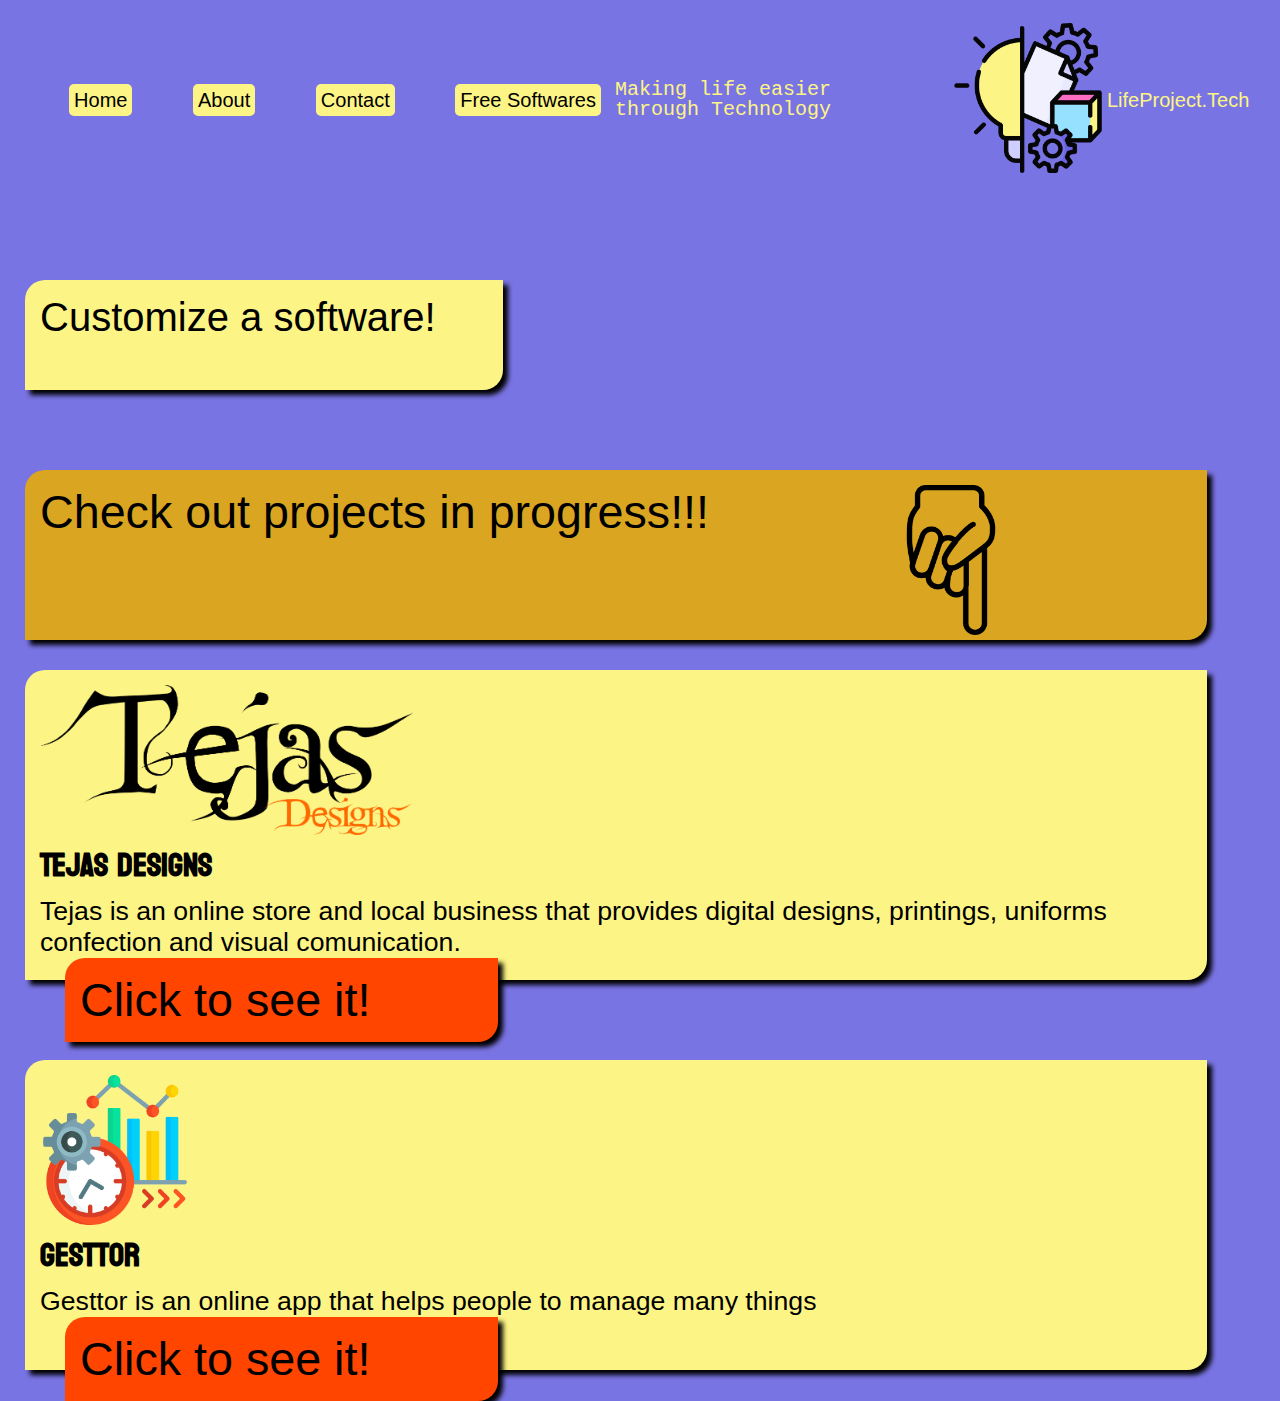
<file: index.html>
<!DOCTYPE html>
<html lang="en">
<head>
    <meta charset="UTF-8">
    <meta http-equiv="X-UA-Compatible" content="IE=edge">
    <meta name="viewport" content="width=device-width, initial-scale=1.0">
    <title>Solutions for an easier life</title>
    <link rel="stylesheet" href="./src/css/indexstyle.css">
    <link rel="preconnect" href="https://fonts.googleapis.com">
    <link rel="preconnect" href="https://fonts.gstatic.com" crossorigin>
    <link rel="shortcut icon" href="/src/img/logo.png" type="image/x-icon">
    <link href="https://fonts.googleapis.com/css2?family=Koulen&family=Roboto:wght@300&display=swap" rel="stylesheet">
</head>
<body>
    <header>
        <div name="header-menu" id="divNav">
            <nav name="menu">
                <a class="menu" href="#">Home</a>
                <a class="menu" href="#">About</a>
                <a class="menu" href="#">Contact</a>
                <a class="menu" href="#">Free Softwares</a>
            </nav>

        </div>
        <div>
            <span>Making life easier through Technology</span>
        </div>
        <div name="logo" id="divLogo">
            <div>
                <figure>
                    <img src="./src/img/logo.png" alt="logo">
                </figure>
            </div>
            <div>
                <figcaption>
                    LifeProject.Tech
                </figcaption>
            </div>
        </div>
    </header>
    <section name="buttonforcustomize" id="buttonForCustomize">
        <div name="customize-button" id="customizeButton">
        <h1>Customize a software!</h1>
        </div>
    </section>
    <section name="portfolio">
        <div id="someportfolio">
        Check out projects in progress!!!
        <img src="/src/gesttor/src/img/aponta.png" alt="Apontando">
        </div>
        <div class="itemPortfolio">
            <div>
                <img src="/src/img/tejaslogo.png" alt="logo tejas">
            </div>
            <h2>Tejas Designs</h2>
            <p>Tejas is an online store and local business that provides digital designs,
                 printings, uniforms confection and visual comunication.</p>
            <div id="customizeButton2">
                <a href="https://tejas.com.br" target="_blank">Click to see it!</a>
            </div>
        </div>
    </section>
        <section name="portfolio2">
            <div class="itemPortfolio">
                <div>
                    <img src="/src/gesttor/src/img/logo.png" alt="logo gesttor">
                </div>
                <h2>Gesttor</h2>
                <p>Gesttor is an online app that helps people to manage many things</p>
                <div id="customizeButton2">
                    <a href="/src/gesttor/index.html" target="_blank">Click to see it!</a>
                </div>
            </div>
        </section>

    <script src="./src/js/indexscript.js"></script>
</body>
</html>
</file>
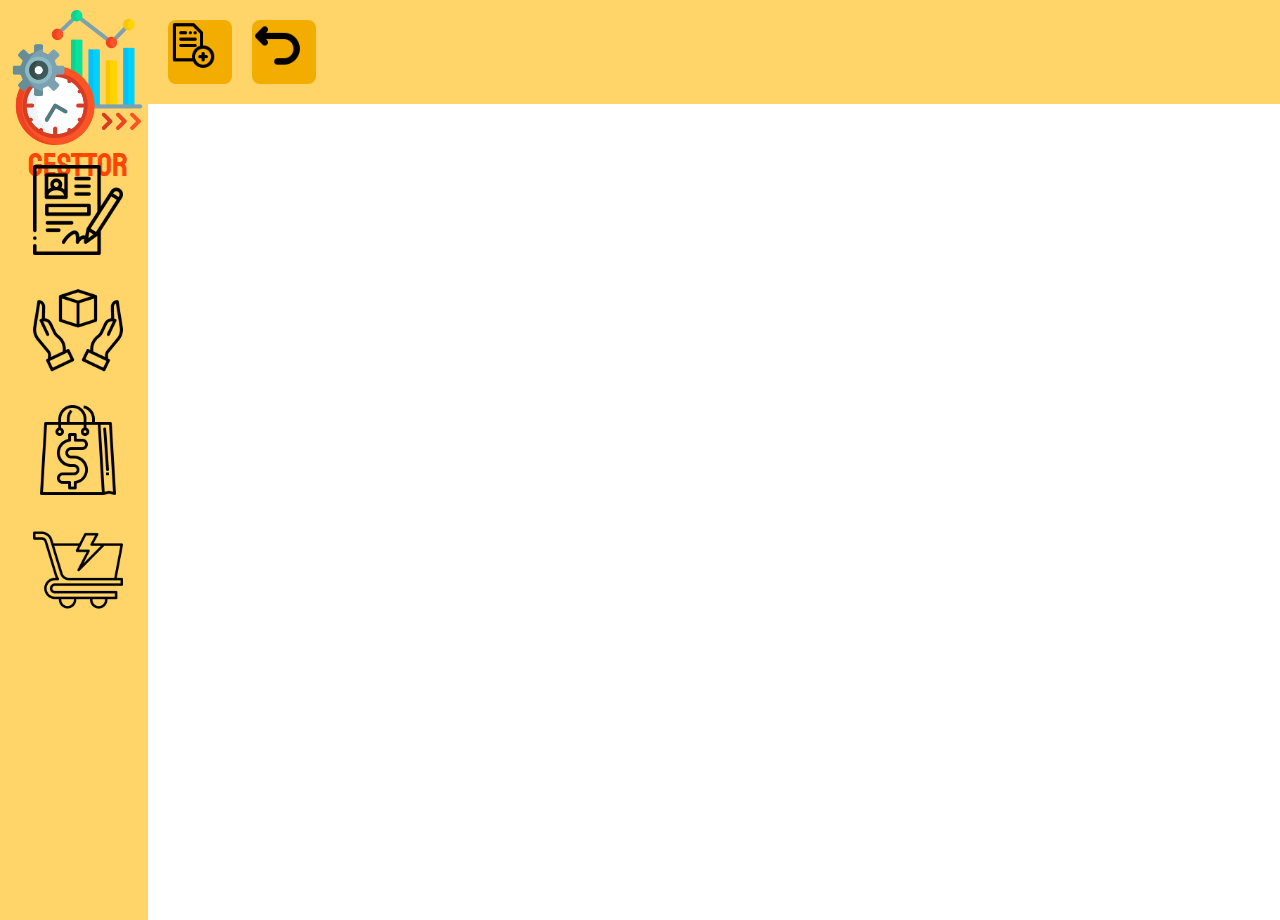
<file: src/gesttor/index.html>
<!DOCTYPE html>
<html lang="pt-br">
<head>
    <meta charset="UTF-8">
    <meta http-equiv="X-UA-Compatible" content="IE=edge">
    <meta name="viewport" content="width=device-width, initial-scale=1.0">
    <title>Gesttor</title>
    <link rel="preconnect" href="https://fonts.googleapis.com">
    <link rel="preconnect" href="https://fonts.gstatic.com" crossorigin>
    <link href="https://fonts.googleapis.com/css2?family=Koulen&family=Roboto:wght@300&display=swap" rel="stylesheet">
    <link rel="stylesheet" href="/src/gesttor/src/css/indexstyle.css">
</head>
<body>
    <header name="headerMenu">
        <figure>
            <img src="/src/gesttor/src/img/logo.png" alt="Logo">
            <figcaption>Gesttor</figcaption>
        </figure>
        <nav id="menu">
            <div><img src="/src/gesttor/src/img/cpfcnpj.png" alt="CadastroCpfCnpj"></div>
            <div><img src="/src/gesttor/src/img/portfolio.png" alt="Portfolio"></div>
            <div><img src="/src/gesttor/src/img/compras.png" alt="Compras"></div>
            <div><img src="/src/gesttor/src/img/vendas.png" alt="Vendas"></div>
        </nav>
    </header>
    <main>
        <div class="boxMain">
            <div class="boxItem"><img src="/src/gesttor/src/img/novocad.png" alt="Novo Cadastro"></div>
            <div class="boxItem"><img src="/src/gesttor/src/img/voltar.png" alt="Voltar"></div>
        </div>
    </main>
    
</body>
</html>
</file>
<file: src/css/indexstyle.css>
* {
    margin: 0;
    padding: 0;
    font-family: Impact, Haettenschweiler, 'Arial Narrow Bold', sans-serif;
}

header {
    background-color:#7974e3; 
    color: #fdf486;
    display: flex;
    font-size: 15pt;
    height: 200px;
}

div {
    display: flex;
    margin: auto;
    width: 30%;
}

span {
    font-family: 'Courier New', Courier, monospace;
    font-size: 15pt;
    line-height: 20px;
}

h1 {
    font-size: 30pt;
    font-weight: lighter;
}

span:hover {
    font-family: 'Courier New', Courier, monospace;
    color: black;
    cursor: pointer;
}

nav {
    margin: auto;
    height: 100%;
}

a {
    color: inherit;
    text-decoration: none;
}

.menu {
    color: black;
    text-decoration: none;
    margin-left: 55px;
    background-color: #fdf486;
    border-radius: 5px;
    padding: 5px;
    height: 100%;
}

.menu:hover {
    color: #7974e3;
    text-decoration: none;
    font-size: 12pt;
    margin-left: 55px;
}

#divNav {
    width: 60%;
    line-height: 65px;
}

#divNav > nav {
    flex-direction: column;
}

#divLogo {
    width: 30%;
    margin-right: 50px;
}

img {
    height: 150px;
    margin: auto;
    cursor: pointer;
}

img:hover {
    /*height: 120px;*/
    margin: auto;
}

figcaption {
    margin: auto;
    cursor: pointer;
}

figcaption:hover {
    color: black;
    font-size: 15pt;
}

body {
    background-color: #7974e3;
}

#customizeButton {
    color: black;
    font-size: 35pt;
    padding: 15px;
    background-color: #fdf486;
    width: 35%;
    border-radius: 20px 0 20px 0;
    margin-left: 25px;
    height: 80px;
    box-shadow: 5px 5px 5px 0;
}

#customizeButton:hover {
    color: #7974e3;
    font-size: 30pt;
    padding: 15px;
    background-color: #fdf486;
    border-radius: 20px 0 20px 0;
    margin-top: 20px;
    margin-left: 45px;
    height: 65px;
    cursor: pointer;
    box-shadow: 5px 5px 5px 0;
}

#someportfolio {
    color: black;
    font-size: 35pt;
    padding: 15px;
    background-color: goldenrod;
    width: 90%;
    border-radius: 20px 0 20px 0;
    margin-top: 30px;
    margin-left: 25px;
    height: 140px;
    box-shadow: 5px 5px 5px 0;
}

.itemPortfolio {
    color: black;
    font-size: 35pt;
    padding: 15px;
    background-color: #fdf486;
    width: 90%;
    border-radius: 20px 0 20px 0;
    margin-top: 30px;
    margin-left: 25px;
    height: 280px;
    box-shadow: 5px 5px 5px 0;
    flex-flow: column;
    
}

.itemPortfolio > p {
    font-size: 20pt;
    font-family: Arial, Helvetica, sans-serif;
}

.itemPortfolio > div {
    width: 100%;
    justify-content: flex-start;
}

.itemPortfolio > div > img {
    margin: 0;
    justify-content: flex-start;
}

.itemPortfolio > h2 {
    font-size: 25pt;
    font-family: Koulen;
}

#customizeButton2 {
    color: black;
    font-size: 35pt;
    padding: 15px;
    background-color: orangered;
    width: 35%;
    border-radius: 20px 0 20px 0;
    margin-left: 25px;
    height: 80px;
    box-shadow: 5px 5px 5px 0;
    cursor: pointer;
}

#customizeButton2:hover {
    color: black;
    font-size: 35pt;
    padding: 15px;
    background-color: orange;
    width: 35%;
    border-radius: 20px 0 20px 0;
    margin-left: 25px;
    height: 80px;
    box-shadow: 5px 5px 5px 0;
}

section {
    margin-top: 80px;
}
</file>
<file: src/gesttor/src/css/indexstyle.css>
* {
    margin: 0;
    padding: 0;
}

body {
    display: flex;
}

main {
    width: 100%;
}

header {
    color: orangered;
    display: flex;
    font-family: Koulen;
    font-size: 25pt;
    padding: 10px;
    background-color: rgb(255, 212, 104);
    width: 10vw;
    height: 100vh;
    justify-content: flex-start;
    text-align: center;
    flex-wrap: wrap;
    flex-direction: column;
}

header > #menu > div > {
    background-color: gray;
}

header > #menu > div > img {
    height: 10vh;
    cursor: pointer;
    margin: 5px 0px 5px 0px;
}

header > #menu > div > img:hover {
    height: 12vh;
}

figure {
    height: 150px;
    cursor: pointer;
}

img {
    height: 15vh;
    margin-bottom: -30px;

}

img:hover {
    height: 18vh;
    margin-bottom: -30px;
}

.boxMain{
    background-color: rgb(255, 212, 104);
    padding: 20px;
    display: flex;
    justify-content: flex-start;
    width: 100%;
    align-items: center;
    gap: 20px;
  }

  .boxMain > .boxItem > img {
      height: 4vw;
  }

  .boxItem {
    width: 5vw;
    height: 5vw;
    background-color:rgb(242, 173, 0);
    border-radius: 8px;
    cursor: pointer;
  }

  .boxItem:hover {
    width: 5vw;
    height: 5vw;
    background-color:rgb(255, 212, 104);
    border-radius: 8px;
  }
</file>
